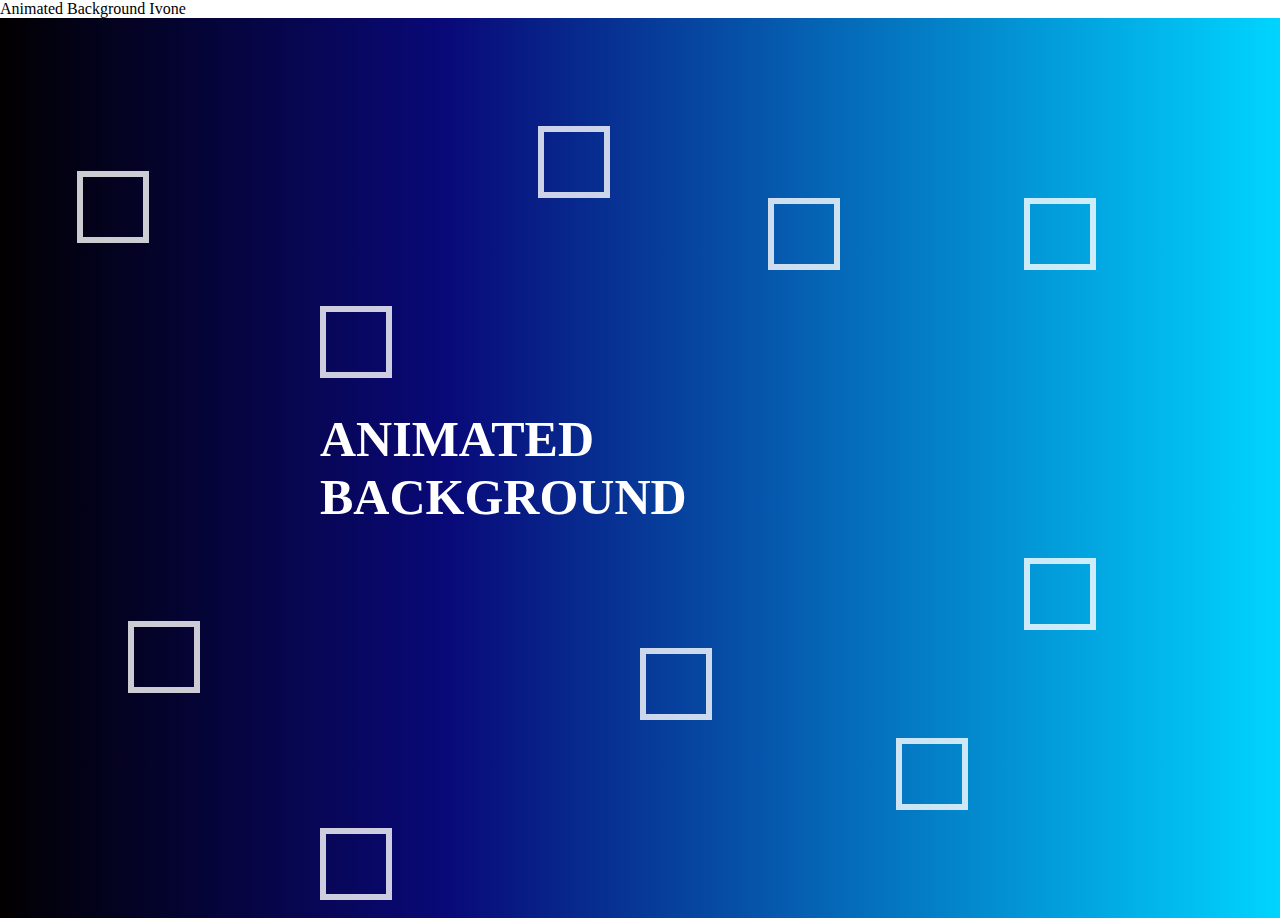
<file: index.html>
<!DOCTYPE html>
<html lang="en">
<head>
    <meta charset="UTF-8"
    <title>Animated Background Ivone</title>
    <link rel="stylesheet" href="style.css">
</head>
<body>
    <div class="wrapper">
        <h2>Animated Background</h2>
        <div class="box">
            <div></div>
            <div></div>
            <div></div>
            <div></div>
            <div></div>
            <div></div>
            <div></div>
            <div></div>
            <div></div>
            <div></div>
        </div>
    </div>
</body>
</html>
</file>
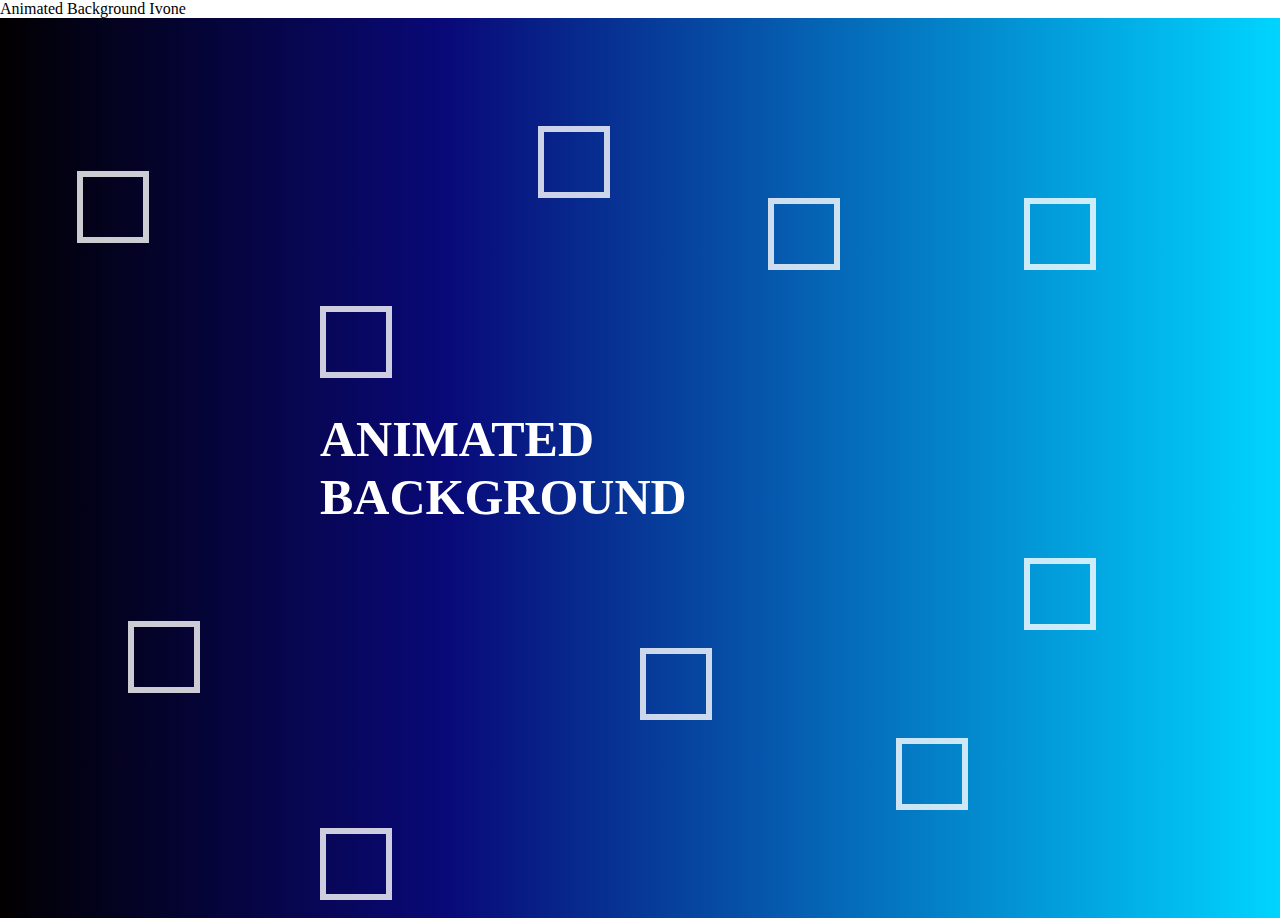
<file: index (6).html>
<!DOCTYPE html>
<html lang="en">
<head>
    <meta charset="UTF-8"
    <title>Animated Background Ivone</title>
    <link rel="stylesheet" href="style.css">
</head>
<body>
    <div class="wrapper">
        <h2>Animated Background</h2>
        <div class="box">
            <div></div>
            <div></div>
            <div></div>
            <div></div>
            <div></div>
            <div></div>
            <div></div>
            <div></div>
            <div></div>
            <div></div>
        </div>
    </div>
</body>
</html>
</file>
<file: style.css>
body{
    margin: 0;
    padding: 0;
}
.wrapper{
    position: absolute;
    width: 100%;
    height: 100%;
    overflow: hidden;
    background: linear-gradient(90deg, rgba(2,0,.6,1) 0%, rgba(9,9,121,1)35%, rgba(0,212,255,1) 100%);
}
h2{
    font-family: poppins;
    position: absolute;
    top: 50%;
    left: 50%;
    transform: translate(-50%,-50%);
    font-size: 50px;
    font-weight: bold;
    color: white;
    text-transform: uppercase;
    margin: 0;
}
.box div{
    position: absolute;
    width: 60px;
    height: 60px;
    background-color: transparent;
    border: 6px solid rgba(255,255,255,0.8);
}
.box div:nth-child(1){
    top: 12%;
    left: 42%;
    animation: animate 10s linear infinite;
}
.box div:nth-child(2){
    top: 70%;
    left: 50%;
    animation: animate 7s linear infinite;
}
.box div:nth-child(3){
    top: 17%;
    left: 6%;
    animation: animate 9s linear infinite;
}
.box div:nth-child(4){
    top: 20%;
    left: 60%;
    animation: animate 10s linear infinite;
}
.box div:nth-child(5){
    top: 67%;
    left: 10%;
    animation: animate 6s linear infinite;
}
.box div:nth-child(6){
    top: 80%;
    left: 70%;
    animation: animate 12s linear infinite;
}
.box div:nth-child(7){
    top: 60%;
    left: 80%;
    animation: animate 15s linear infinite;
}
.box div:nth-child(8){
    top: 32%;
    left: 25%;
    animation: animate 16s linear infinite;
}
.box div:nth-child(9){
    top: 90%;
    left: 25%;
    animation: animate 9s linear infinite;
}
.box div:nth-child(10){
    top: 20%;
    left: 80%;
    animation: animate 5s linear infinite;
}
@keyframes animate{
    0%{
        transform: scale(0) translateY(0) rotate(0);
        opacity: 1;
    }
    100%{
        transform: scale(1.3) translateY(-90px) rotate(360deg);
        opacity: 0;
    }
}
</file>
